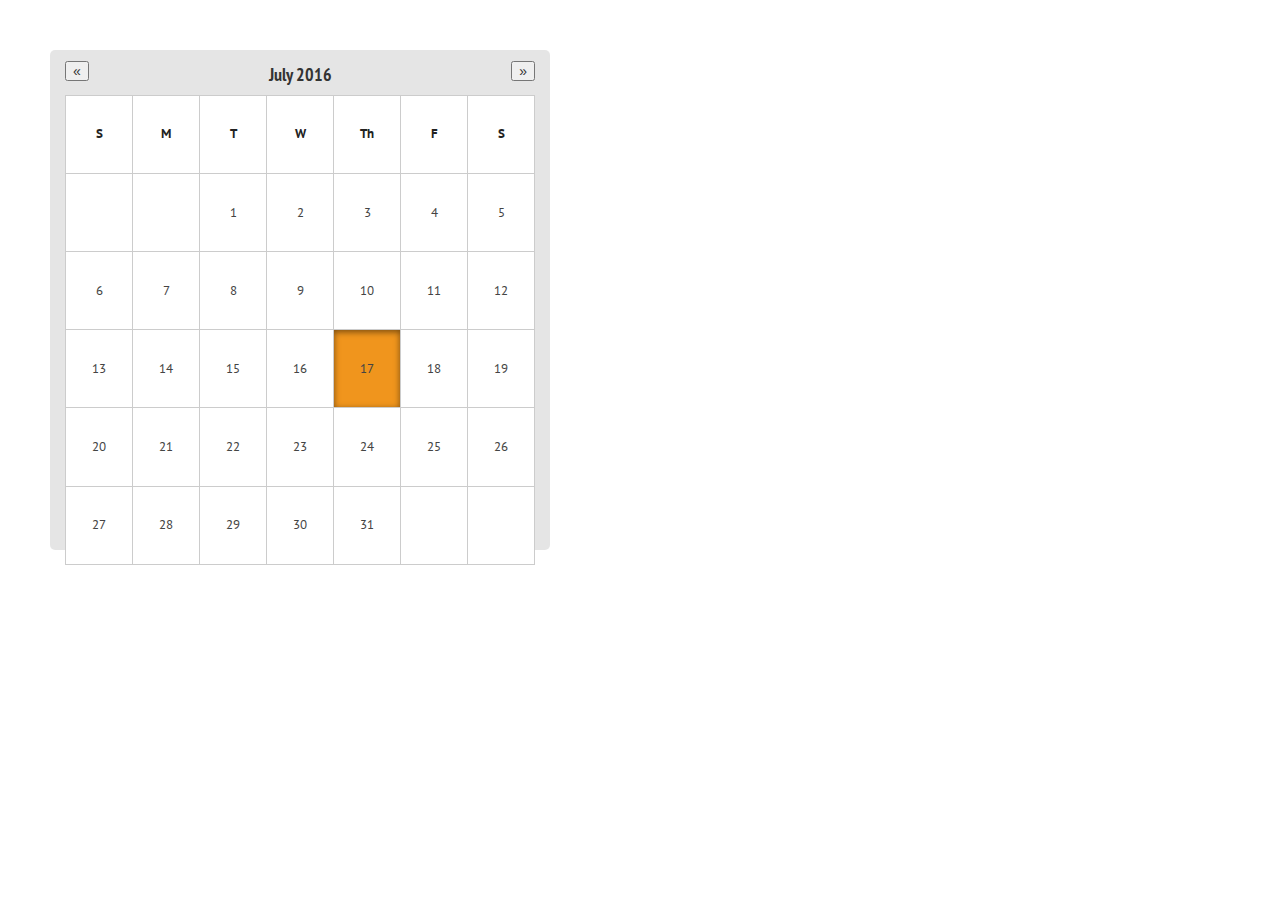
<file: calendar.html>
<!doctype html>
<html>
<head>

  <meta charset="utf-8">

  <link href='http://fonts.googleapis.com/css?family=PT+Sans:400,700,400italic,700italic' rel='stylesheet' type='text/css'>
  <link href='http://fonts.googleapis.com/css?family=PT+Sans+Narrow:400,700' rel='stylesheet' type='text/css'>
  <link rel="stylesheet" href="http://maxcdn.bootstrapcdn.com/bootstrap/3.3.6/css/bootstrap.min.css">
  <script src="https://ajax.googleapis.com/ajax/libs/jquery/1.12.0/jquery.min.js"></script>
  <script src="http://maxcdn.bootstrapcdn.com/bootstrap/3.3.6/js/bootstrap.min.js"></script>


  <style>
.modal {

}
.vertical-alignment-helper {
    display:table;
    height: 100%;
    width: 100%;
}
.vertical-align-center {
    /* To center vertically */
    display: table-cell;
    vertical-align: middle;
}
.modal-content {
    /* Bootstrap sets the size of the modal in the modal-dialog class, we need to inherit it */
    width:inherit;
    height:inherit;
    /* To center horizontally */
    margin: 0 auto;
}
    body {
      line-height: 1;
      margin: 50px;
    }

 

    header {
	
      overflow: clear;
      position: relative;
    }

    h2 {
      font-family: 'PT Sans Narrow', sans-serif;
      font-size: 18px;
      font-weight: 700;
      margin: 0 0 10px;
      text-align: center;
    }

    button {
      position: absolute;
      top: -4px;
    }

    button:first-child {
      left: 0;
    }

    button:last-child {
      right: 0;
    }

    table {
      background: #fff;
      border-collapse: collapse;
      color: #222;
      font-family: 'PT Sans', sans-serif;
      font-size: 13px;
      width: 100%;
	  height:100%;
	  
    }

    td {
      border: 1px solid #ccc;
      color: #444;
      line-height: 22px;
      text-align: center;
    }

    tr:first-child td {
      color: #222;
      font-weight: 700;
    }

    .selected {
      background: #f0951d;
      border: 0;
      box-shadow: 0 2px 6px rgba(0, 0, 0, .5) inset;
    }
	

  </style>

</head>

<body>

<div style="background: rgba(0, 0, 0, .1);
      border-radius: 5px;
      box-sizing: border-box;
      padding: 15px;
      width: 500px;
	  height:500px;
	  
    ">
  <header>
    <button>«</button>
    <h2>July 2016</h2>
    <button>»</button>
  </header>
<table id="tblMain" border="1" style="cursor: pointer;" >
  <tr>
    <td>S</td>
    <td>M</td>
    <td>T</td>
    <td>W</td>
    <td>Th</td>
    <td>F</td>
    <td>S</td>
  </tr>
  <tr>
    <td></td>
    <td></td>
    <td>1</td>
    <td>2</td>
    <td>3</td>
    <td>4</td>
    <td>5</td>
  </tr>
  <tr>
    <td>6</td>
    <td>7</td>
    <td>8</td>
    <td>9</td>
    <td>10</td>
    <td>11</td>
    <td>12</td>
  </tr>
  <tr>
    <td>13</td>
    <td>14</td>
    <td>15</td>
    <td>16</td>
    <td class="selected">17</td>
    <td>18</td>
    <td>19</td>
  </tr>
  <tr>
    <td>20</td>
    <td>21</td>
    <td>22</td>
    <td>23</td>
    <td>24</td>
    <td>25</td>
    <td>26</td>
  </tr>
  <tr>
    <td>27</td>
    <td>28</td>
    <td>29</td>
    <td>30</td>
    <td>31</td>
    <td></td>
    <td></td>
  </tr>
</table>
</div>


<!-- Modal -->
<div class="modal fade" id="myModal" tabindex="1" role="dialog" aria-labelledby="myModalLabel" aria-hidden="true">
    <div class="vertical-alignment-helper">
        <div class="modal-dialog vertical-align-center">
            <div class="modal-content">
                <div class="modal-header">
                    <button type="button" class="close" data-dismiss="modal"><span aria-hidden="true">&times;</span><span class="sr-only">Close</span>

                    </button>
                     <h4 class="modal-title" id="myModalLabel">Modal title</h4>

                </div>
                <div class="modal-body">Name <input type="text" ></div>
                <div class="modal-footer">
                    <button type="button" class="btn btn-default" data-dismiss="modal">Close</button>
                    <button type="button" class="btn btn-primary">Save changes</button>
                </div>
            </div>
        </div>
    </div>
</div>
  





<script language="javascript">
 
        var tbl = document.getElementById("tblMain");
        if (tbl != null) {
            for (var i = 0; i < tbl.rows.length; i++) {
                for (var j = 0; j < tbl.rows[i].cells.length; j++)
                    tbl.rows[i].cells[j].onclick = function () { getval(this); };
            }
        }
 
        function getval(cel) {
           $("#myModal").modal();
        }
		

    </script>
</body>

</html>
</file>
